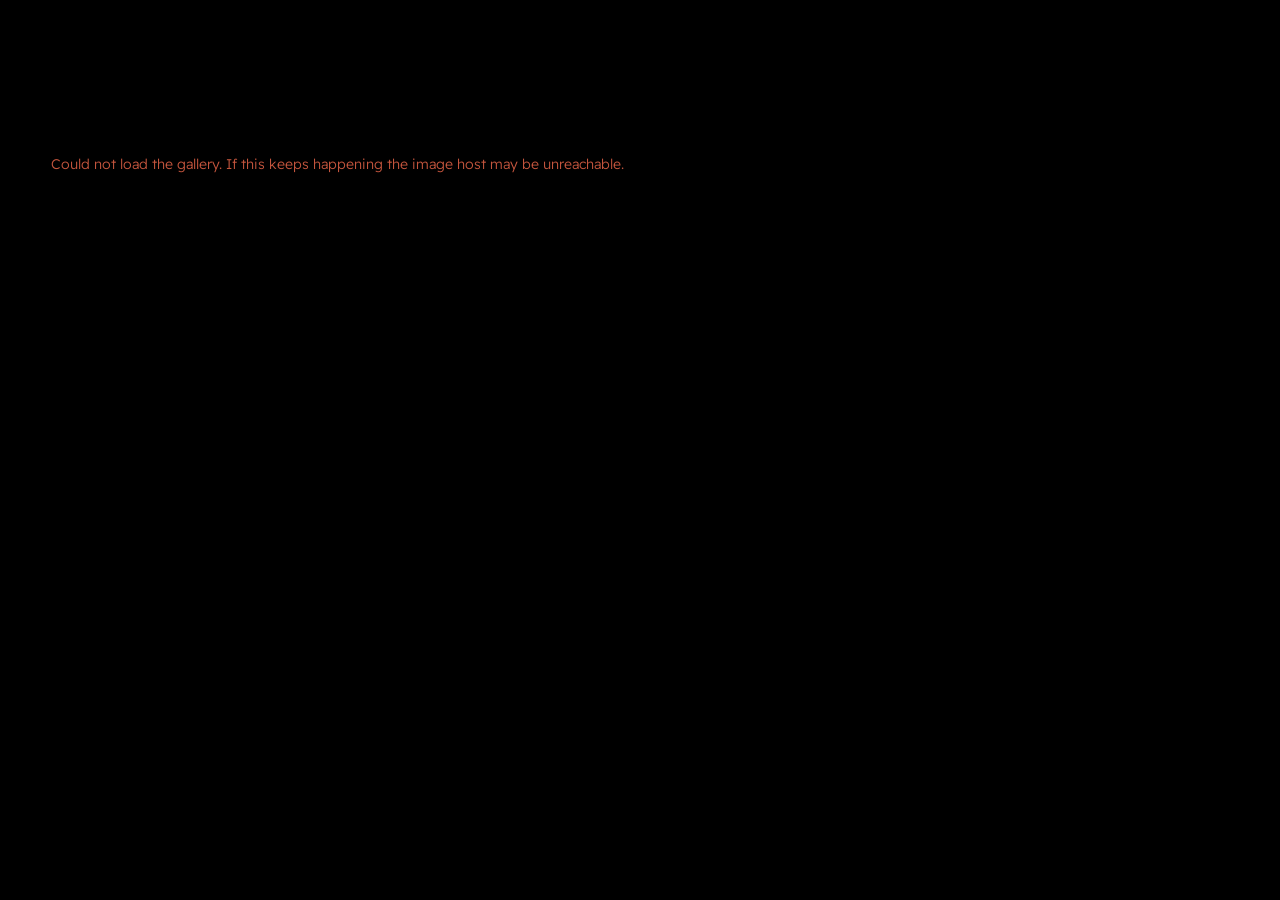
<file: index.html>
<!doctype html>
<html lang="en">
<head>
<meta charset="utf-8">
<meta name="viewport" content="width=device-width, initial-scale=1, viewport-fit=cover">
<title>Portfolio</title>
<meta name="description" content="Photographs at full resolution. Zoom in.">

<meta property="og:title" content="Portfolio">
<meta property="og:description" content="Photographs at full resolution. Zoom in.">
<meta property="og:type" content="website">

<link rel="preconnect" href="https://pub-9775c4eec7a34ee9bedf8364e574d557.r2.dev" crossorigin>
<link rel="preconnect" href="https://fonts.googleapis.com">
<link rel="preconnect" href="https://fonts.gstatic.com" crossorigin>
<link rel="stylesheet" href="https://fonts.googleapis.com/css2?family=Readex+Pro:wght@300;400;500;600&display=swap">

<link rel="stylesheet" href="assets/style.css?v=35">

<!-- Every module URL is versioned in this one place. Bump the number here and
     in the stylesheet link above whenever you change the CSS or any of the JS.
     It does not publish anything sooner -- Pages caches this file for ten
     minutes too, so nobody sees a new number until then. What it buys is that
     the assets can never be staler than the HTML pointing at them: bumping
     makes them URLs the browser has no copy of, so the two arrive as a set. -->
<script type="importmap">
{
  "imports": {
    "app/manifest": "./assets/modules/manifest.js?v=35",
    "app/grid":     "./assets/modules/grid.js?v=35",
    "app/viewer":   "./assets/modules/viewer.js?v=35",
    "app/lightbox": "./assets/modules/lightbox.js?v=35"
  }
}
</script>
</head>
<body>

<button class="back" id="back" aria-label="All photographs" hidden>
  <svg viewBox="0 0 24 24" width="18" height="18" aria-hidden="true">
    <path d="M15 5l-7 7 7 7" fill="none" stroke="currentColor" stroke-width="1.5"
          stroke-linecap="round" stroke-linejoin="round"/>
  </svg>
</button>

<main>
  <div id="grid" class="grid" role="list"></div>

  <p id="status" class="status">Loading…</p>
</main>

<!-- The lightbox sits above the gallery, which stays in the DOM and gets
     blurred behind it. -->
<div id="lightbox" class="lightbox" hidden>
  <div class="lightbox-scrim"></div>

  <button class="close" id="close" aria-label="Back to gallery">
    <svg viewBox="0 0 24 24" width="18" height="18" aria-hidden="true">
      <path d="M15 5l-7 7 7 7" fill="none" stroke="currentColor" stroke-width="1.5"
            stroke-linecap="round" stroke-linejoin="round"/>
    </svg>
  </button>

  <button class="nav prev" id="prev" aria-label="Previous photo">
    <svg viewBox="0 0 24 24" width="22" height="22" aria-hidden="true">
      <path d="M15 5l-7 7 7 7" fill="none" stroke="currentColor" stroke-width="1.25"
            stroke-linecap="round" stroke-linejoin="round"/>
    </svg>
  </button>
  <button class="nav next" id="next" aria-label="Next photo">
    <svg viewBox="0 0 24 24" width="22" height="22" aria-hidden="true">
      <path d="M9 5l7 7-7 7" fill="none" stroke="currentColor" stroke-width="1.25"
            stroke-linecap="round" stroke-linejoin="round"/>
    </svg>
  </button>

  <div class="stage" id="stage">
    <!-- image and plate are one unit, sized together, so the plate is always
         exactly as wide as the photograph above it -->
    <figure class="card" id="card">
      <div class="frame" id="frame">
        <!-- the tiny placeholder shows instantly; OpenSeadragon draws over it -->
        <img class="placeholder" id="placeholder" alt="" aria-hidden="true">
        <div class="viewer" id="viewer"></div>
      </div>

      <!-- camera and lens on the left; the maker's mark and the settings,
           with the date beneath them, on the right -->
      <figcaption class="plate" id="plate">
        <div class="plate-left">
          <span class="plate-camera" id="m-camera"></span>
          <span class="plate-lens" id="m-lens"></span>
        </div>
        <div class="plate-right">
          <div class="plate-mark" id="m-mark"></div>
          <div class="plate-settings">
            <span class="plate-spec" id="m-spec"></span>
            <span class="plate-date" id="m-date"></span>
          </div>
        </div>
      </figcaption>
    </figure>
  </div>
</div>

<script src="assets/openseadragon.min.js" defer></script>
<script type="module" src="assets/app.js?v=35"></script>
</body>
</html>
</file>
<file: assets/style.css>
/* ---------------------------------------------------------------------------
   One palette. The page is black, which is what OLED phones actually turn
   pixels off for, and the plate under each photograph is a cool off-white --
   the caption card under a framed print.
   --------------------------------------------------------------------------- */

:root {
  --ground:    #000000;
  --raised:    #0D0D0D;
  --hairline:  #262626;
  --text:      #F5F3F0;
  --muted:     #8C8C8C;
  --safelight: #C4553D;
  --scrim:     rgba(0, 0, 0, .78);
  --chip:      rgba(0, 0, 0, .55);
  --shade:     0.92;      /* resting brightness on thumbnails */

  /* a shadow is invisible on true black, so a lifted tile is carried by a
     hairline of light around it instead */
  --tile-shadow: 0 14px 34px rgba(0, 0, 0, .75), 0 0 0 1px rgba(255, 255, 255, .09);

  --card-bg:     #FFFFFF;   /* the plate */
  --card-text:   #14171A;
  --card-muted:  #6E7B8A;   /* the blue-grey the lens and date are set in */
  /* the lightbox scrim is not pure black, so a soft shadow still reads */
  --card-shadow: 0 2px 10px rgba(0,0,0,.6), 0 22px 60px rgba(0,0,0,.7);

  --sans: "Readex Pro", ui-sans-serif, system-ui, "Segoe UI", sans-serif;

  --gap: 14px;
  --row: 300px;          /* target row height in the justified grid */
  --pad: clamp(20px, 4vw, 56px);
  --radius: 6px;        /* grid tiles */
  --card-radius: 12px;  /* the open card, which is much larger */
  --ease: cubic-bezier(.22, .61, .36, 1);

  color-scheme: dark;
}

* { box-sizing: border-box; }

/* Form controls do not inherit type from the page -- the UA stylesheet puts
   its own Arial on them. Every tile is a button, so without this the album
   labels sitting on them are the one place the site font never reached. */
button { font: inherit; color: inherit; }

html {
  -webkit-text-size-adjust: 100%;
  /* reserve the scrollbar so opening the lightbox, which locks scrolling,
     cannot shift the page sideways underneath it */
  scrollbar-gutter: stable;
}

body {
  margin: 0;
  background: var(--ground);
  color: var(--text);
  font-family: var(--sans);
  font-weight: 300;
  font-size: 17px;
  line-height: 1.5;
  -webkit-font-smoothing: antialiased;
  font-variant-numeric: tabular-nums;
}

body.lightbox-open { overflow: hidden; }


/* --- justified grid ------------------------------------------------------
   Each tile grows in proportion to its aspect ratio, so a row fills the width
   exactly and every photograph keeps its true shape.

   Both the basis and the grow factor scale with --ar, which is what makes the
   row justify honestly. Growing every tile by the same amount instead would
   widen a narrow photograph far more, in proportion, than a wide one, and
   leave object-fit to crop away the difference.
   ------------------------------------------------------------------------- */

.grid {
  display: flex;
  flex-wrap: wrap;
  align-items: flex-start;
  gap: var(--gap);
  padding: var(--pad);
  max-width: 1700px;
  margin: 0 auto;
}

.tile {
  --ar: 1.5;             /* replaced per tile from the manifest */
  position: relative;
  display: block;
  padding: 0;
  border: 0;
  background: var(--raised);
  cursor: pointer;
  overflow: hidden;
  border-radius: var(--radius);

  flex-grow: var(--ar);
  flex-shrink: 1;
  flex-basis: calc(var(--ar) * var(--row));
  aspect-ratio: var(--ar);
  max-width: 100%;       /* stop a lone wide photo stretching to absurd width */

  transition: transform .28s var(--ease), box-shadow .28s var(--ease);
}

/* keeps the final row from stretching its items across the full width */
.grid::after {
  content: "";
  flex-grow: 999999;
  height: 0;
}

.tile img {
  display: block;
  width: 100%;
  height: 100%;
  object-fit: cover;
  /* the tiny placeholder sits underneath until the thumbnail decodes */
  background-size: cover;
  background-position: center;
  opacity: 0;
  transition: opacity .5s ease, filter .5s ease;
  filter: brightness(var(--shade));
}

.tile img.ready { opacity: 1; }

/* lift and bloom */
@media (hover: hover) {
  .tile:hover {
    transform: translateY(-4px);
    box-shadow: var(--tile-shadow);
  }
  .tile:hover img { filter: brightness(1); }
}

.tile:active { transform: translateY(-1px); }

/* Keyboard focus reuses the hover treatment rather than drawing a hard ring
   around the photograph. Closing the lightbox returns focus to the tile, and
   after an Escape that counts as keyboard focus, so the ring was appearing on
   the gallery unprompted. */
.tile:focus-visible {
  outline: none;
  transform: translateY(-4px);
  box-shadow: var(--tile-shadow);
}

.tile:focus-visible img { filter: brightness(1); }


/* --- album tiles ---------------------------------------------------------
   An album sits in the same grid as a photograph, distinguished only by its
   name in the corner and a slight darkening so the label stays readable.
   ------------------------------------------------------------------------- */

.tile.album::after {
  content: "";
  position: absolute;
  inset: 0;
  background: linear-gradient(
    to bottom,
    rgba(0,0,0,.45) 0%,
    rgba(0,0,0,.12) 38%,
    rgba(0,0,0,0) 70%
  );
  pointer-events: none;
  transition: opacity .35s ease;
}

@media (hover: hover) {
  .tile.album:hover::after { opacity: .75; }
}

.album-label {
  position: absolute;
  top: 0; left: 0;
  z-index: 2;
  padding: 12px 16px;
  display: flex;
  align-items: baseline;
  gap: 9px;
  color: #fff;
  text-shadow: 0 1px 12px rgba(0,0,0,.5);
  pointer-events: none;
}

.album-name {
  font-size: clamp(17px, 2vw, 22px);
  font-weight: 400;
  letter-spacing: -0.01em;
}

.album-count {
  font-size: 13px;
  opacity: .78;
  font-variant-numeric: tabular-nums;
}


/* --- fixed chrome --------------------------------------------------------
   The only thing pinned to the page: a way out of an album. No heading, the
   album's name is already on the tile you clicked.
   ------------------------------------------------------------------------- */

.back {
  position: fixed;
  top: clamp(14px, 2.4vw, 24px);
  left: clamp(14px, 2.4vw, 24px);
  z-index: 60;
  width: 38px;
  height: 38px;
  display: grid;
  place-items: center;
  border-radius: 999px;
  border: 1px solid var(--hairline);
  background: var(--chip);
  color: var(--text);
  cursor: pointer;
  -webkit-backdrop-filter: blur(10px);
  backdrop-filter: blur(10px);
  transition: border-color .2s ease, color .2s ease;
}

.back[hidden] { display: none; }

/* The lightbox has its own way out, in the same corner. Two chevrons stacked
   on each other is just the album's back button showing through. */
body.lightbox-open .back { display: none; }

.back:hover { border-color: var(--muted); }

.back:focus-visible {
  outline: 2px solid var(--safelight);
  outline-offset: 2px;
}


/* On a phone a justified row has no room to justify. One photograph per row,
   full width, each keeping its true aspect ratio. */
@media (max-width: 640px) {
  :root { --gap: 10px; }

  .grid { display: block; }

  .tile {
    width: 100%;
    margin-bottom: var(--gap);
  }
}


/* --- status -------------------------------------------------------------- */

.status {
  padding: var(--pad);
  max-width: 1700px;
  margin: 0 auto;
  color: var(--muted);
  font-size: 14px;
}

.status[hidden] { display: none; }
.status.error { color: var(--safelight); }


/* --- lightbox ------------------------------------------------------------
   Opens over the live gallery, which is blurred in place. That keeps the two
   views feeling like one space instead of a photo floating on a copy of itself.
   ------------------------------------------------------------------------- */

.lightbox {
  position: fixed;
  inset: 0;
  z-index: 50;
  display: grid;
  /* minmax(0,1fr), not 1fr: a grid track defaults to min-content, which would
     let an oversized card widen the stage instead of being clipped by it */
  grid-template-columns: minmax(0, 1fr);
  grid-template-rows: minmax(0, 1fr);
  opacity: 0;
  transition: opacity .28s ease;
}

.lightbox[hidden] { display: none; }
.lightbox.open { opacity: 1; }

.lightbox-scrim {
  position: absolute;
  inset: 0;
  background: var(--scrim);
  -webkit-backdrop-filter: blur(28px) saturate(0.7);
  backdrop-filter: blur(28px) saturate(0.7);
}

.stage {
  position: relative;
  margin: 0;
  min-width: 0;      /* both needed, or the card can widen its own container */
  min-height: 0;
  overflow: hidden;
  display: grid;
  place-items: center;
  padding: clamp(14px, 4vh, 48px) clamp(14px, 5vw, 84px);
}

/* Image and plate as one object. Its size is set in JS from the photograph's
   aspect ratio, so the plate is always exactly as wide as the image. */
.card {
  position: relative;
  margin: 0;
  display: flex;
  flex-direction: column;
  /* No background of its own. White behind the photograph fringes along
     its edges and shows as a border the moment the viewer is zoomed out,
     so only the plate below is white. */
  background: none;
  border-radius: var(--card-radius);
  /* The photograph runs edge to edge; the plate underneath is the only border
     it gets. Clipping here rounds the top of the photograph to match the card,
     so the frame needs no radius of its own. */
  overflow: hidden;
  padding: 0;
  max-width: 100%;
  max-height: 100%;
  /* the card takes each photograph's shape, so stepping between a portrait
     and a landscape changes its proportions -- animate that instead of
     snapping, or every step through the gallery reads as a glitch */
  transition: width .34s var(--ease),
              height .34s var(--ease),
              box-shadow .35s ease;
  box-shadow: var(--card-shadow);
}

/* No animation on a fresh open: there is no previous shape to move from, and
   when the view transition is doing the morph this would fight it. */
.card.instant { transition: none; }

.frame {
  position: relative;
  flex: 1 1 auto;
  min-height: 0;
  overflow: hidden;
  /* black, not the plate's white: nothing shows through while tiles load,
     and nothing pale can peek out at the photograph's edges */
  background: #000;
}

.placeholder {
  position: absolute;
  inset: 0;
  width: 100%;
  height: 100%;
  object-fit: cover;
  /* the inlined preview behind the thumbnail, for the moment before it paints */
  background-size: cover;
  background-position: center;
  /* only enough blur to take the edge off a thumbnail shown larger than it was
     made; it used to hide a 24px preview, which needed far more */
  filter: blur(4px);
  transform: scale(1.02);
  opacity: 1;
  transition: opacity .45s ease .1s;
  pointer-events: none;
}

.placeholder.hidden { opacity: 0; }

.viewer {
  position: absolute;
  inset: 0;
  opacity: 0;
  transition: opacity .4s ease;
}

.viewer.ready { opacity: 1; }

/* while a new photograph is being opened the old canvas is stale, so hide it
   rather than letting it flash under the incoming blur */
.lightbox.swapping .viewer { opacity: 0; transition: none; }


/* --- the plate ------------------------------------------------------------
   The only border the photograph gets. Camera and lens on the left, then the
   maker's mark and the settings with the date beneath them on the right.
   ------------------------------------------------------------------------- */

.plate {
  flex: 0 0 auto;
  display: flex;
  /* Plain wrapping rather than a breakpoint. The space here is the
     card's width, not the window's -- a portrait photograph on a wide
     screen still makes a narrow card -- and unlike a container query
     this resolves during the same layout that sizeCard() forces when
     it measures the plate, so the card cannot be sized against a
     height the plate is about to stop having. */
  flex-wrap: wrap;
  align-items: center;
  gap: 6px 20px;
  padding: 12px 18px 14px;
  background: var(--card-bg);
}

.plate-left,
.plate-settings {
  display: flex;
  flex-direction: column;
  min-width: 0;
  gap: 2px;
}

.plate-settings { align-items: flex-end; }

/* the mark sits between the two, against the settings it belongs to */
.plate-right {
  margin-left: auto;
  display: flex;
  align-items: center;
  gap: 14px;
  min-width: 0;
}

/* camera maker and model */
.plate-camera {
  font-size: 16px;
  font-weight: 600;
  letter-spacing: -0.01em;
  color: var(--card-text);
  white-space: nowrap;
  overflow: hidden;
  text-overflow: ellipsis;
}

.plate-lens {
  font-size: 13px;
  font-weight: 400;
  color: var(--card-muted);
  white-space: nowrap;
  overflow: hidden;
  text-overflow: ellipsis;
}

/* focal length, aperture, shutter, ISO */
.plate-spec {
  display: flex;
  flex-wrap: wrap;
  justify-content: flex-end;
  gap: 0 9px;
  font-size: 13.5px;
  font-weight: 500;
  letter-spacing: -0.005em;
  color: var(--card-text);
  white-space: nowrap;
}

.plate-date {
  font-size: 12px;
  font-weight: 400;
  color: var(--card-muted);
  white-space: nowrap;
}

/* the maker's mark. Empty unless a matching SVG is in assets/logos/. The
   plate is always light, so the artwork is always the dark one. */
.plate-mark {
  flex: 0 0 auto;
  display: flex;
  align-items: center;
}

.plate-mark img {
  display: block;
  height: 14px;
  width: auto;
  max-width: 130px;
  object-fit: contain;
}

/* On a narrow card the two ends would collide, so the plate stacks: camera
   and lens first, settings underneath, both to the left. */
/* a genuinely small screen also wants smaller type */
@media (max-width: 560px) {
  .plate { padding: 10px 12px 12px; gap: 6px 12px; }
  .plate-camera { font-size: 14px; }
  .plate-lens { font-size: 11.5px; }
  .plate-spec { font-size: 12px; gap: 0 7px; }
  .plate-date { font-size: 11px; }
  .plate-right { gap: 10px; }
  .plate-mark img { height: 12px; }
}


/* --- controls ------------------------------------------------------------ */

.close, .nav {
  position: absolute;
  z-index: 3;
  display: grid;
  place-items: center;
  background: var(--chip);
  color: var(--text);
  border: 1px solid var(--hairline);
  border-radius: 999px;
  cursor: pointer;
  transition: opacity .3s ease, background .2s ease, border-color .2s ease;
  -webkit-backdrop-filter: blur(10px);
  backdrop-filter: blur(10px);
}

.close:hover, .nav:hover {
  background: var(--raised);
  border-color: var(--muted);
}

.close:focus-visible, .nav:focus-visible {
  outline: 2px solid var(--safelight);
  outline-offset: 2px;
}

.close {
  top: clamp(14px, 3vh, 26px);
  left: clamp(14px, 3vw, 26px);
  width: 40px; height: 40px;
}

.nav {
  top: 50%;
  transform: translateY(-50%);
  width: 46px; height: 46px;
}

.nav.prev { left: clamp(10px, 2vw, 22px); }
.nav.next { right: clamp(10px, 2vw, 22px); }
.nav[disabled] { opacity: 0; pointer-events: none; }

/* the chrome gets out of the way while the photograph is being moved around */
.lightbox.interacting .close,
.lightbox.interacting .nav {
  opacity: 0;
  pointer-events: none;
}

@media (max-width: 620px) {
  .nav { display: none; }   /* swipe instead */
}


/* --- the open/close morph ------------------------------------------------
   The thumbnail and the card's frame share one view-transition name, so the
   browser animates them as a single object moving between the two. Browsers
   without the API simply get the fade, which is why nothing here is required
   for the lightbox to work.
   ------------------------------------------------------------------------- */

::view-transition-group(photo) {
  animation-duration: .42s;
  animation-timing-function: var(--ease);
}

/* the thumbnail and the frame hold the same aspect ratio, so filling the
   morphing box keeps the photograph from squashing on the way across */
::view-transition-old(photo),
::view-transition-new(photo) {
  height: 100%;
  width: 100%;
  object-fit: cover;
  /* the tile and the card round to different radii, so pin one for the move
     rather than letting the two snapshots disagree part-way across */
  border-radius: var(--card-radius);
}


@media (prefers-reduced-motion: reduce) {
  *, *::before, *::after {
    animation-duration: .01ms !important;
    transition-duration: .01ms !important;
  }
  .tile:hover { transform: none; }
}
</file>
